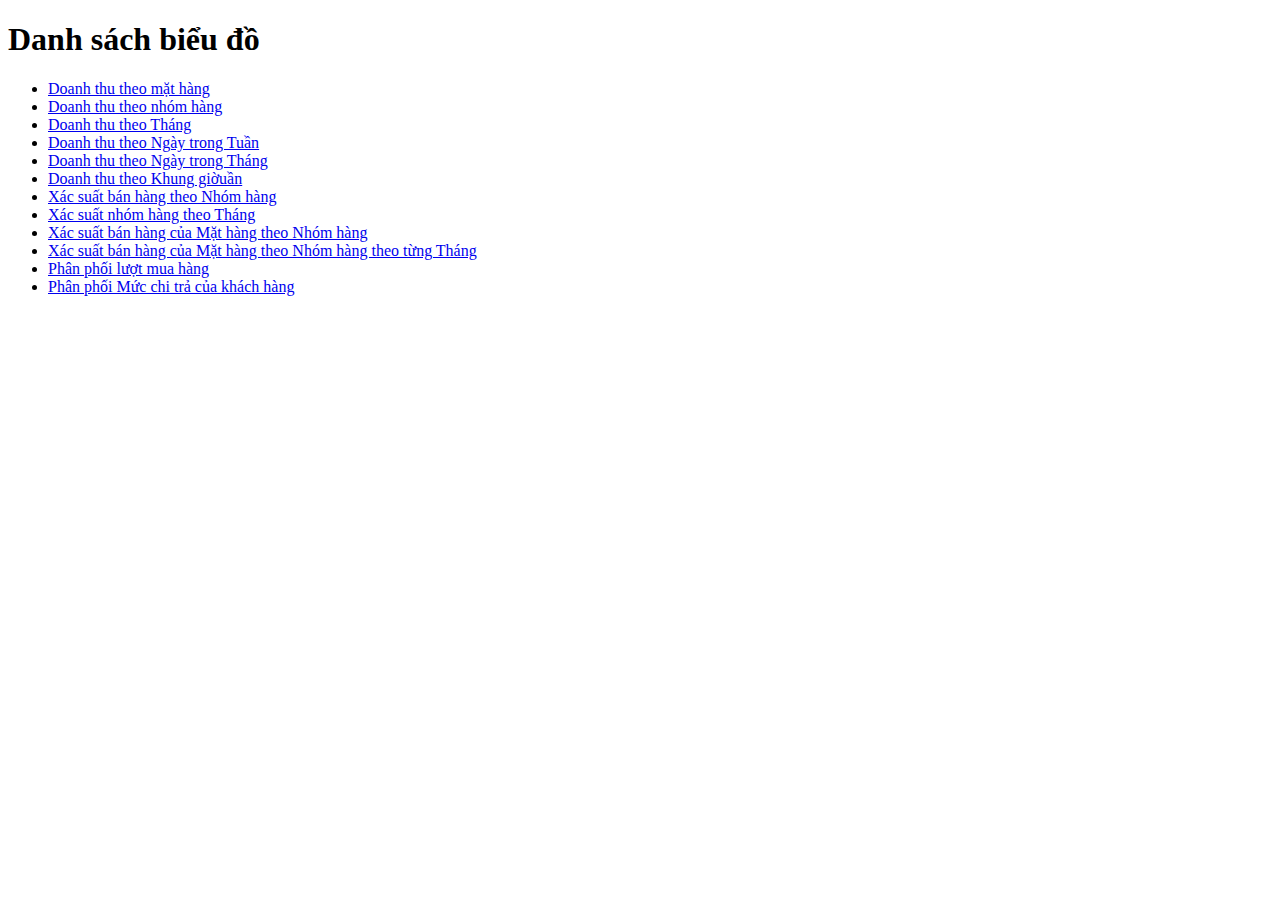
<file: index.html>
<!DOCTYPE html>
<html lang="vi">
<head>
  <meta charset="UTF-8">
  <title>Danh sách biểu đồ</title>
</head>
<body>
  <h1>Danh sách biểu đồ</h1>
  <ul>
    <li><a href="Q1.html">Doanh thu theo mặt hàng</a></li>
    <li><a href="Q2.html">Doanh thu theo nhóm hàng</a></li>
    <li><a href="Q3.html">Doanh thu theo Tháng</a></li>
    <li><a href="Q4.html">Doanh thu theo Ngày trong Tuần</a></li>
    <li><a href="Q5.html">Doanh thu theo Ngày trong Tháng</a></li>
    <li><a href="Q6.html">Doanh thu theo Khung giờuần</a></li>
    <li><a href="Q7.html">Xác suất bán hàng theo Nhóm hàng</a></li>
    <li><a href="Q8.html">Xác suất nhóm hàng theo Tháng</a></li>
    <li><a href="Q9.html">Xác suất bán hàng của Mặt hàng theo Nhóm hàng</a></li>
    <li><a href="Q10.html">Xác suất bán hàng của Mặt hàng theo Nhóm hàng theo từng Tháng</a></li>
    <li><a href="Q11.html">Phân phối lượt mua hàng</a></li>
    <li><a href="Q12.html">Phân phối Mức chi trả của khách hàng</a></li>

  </ul>
</body>
</html>
</file>
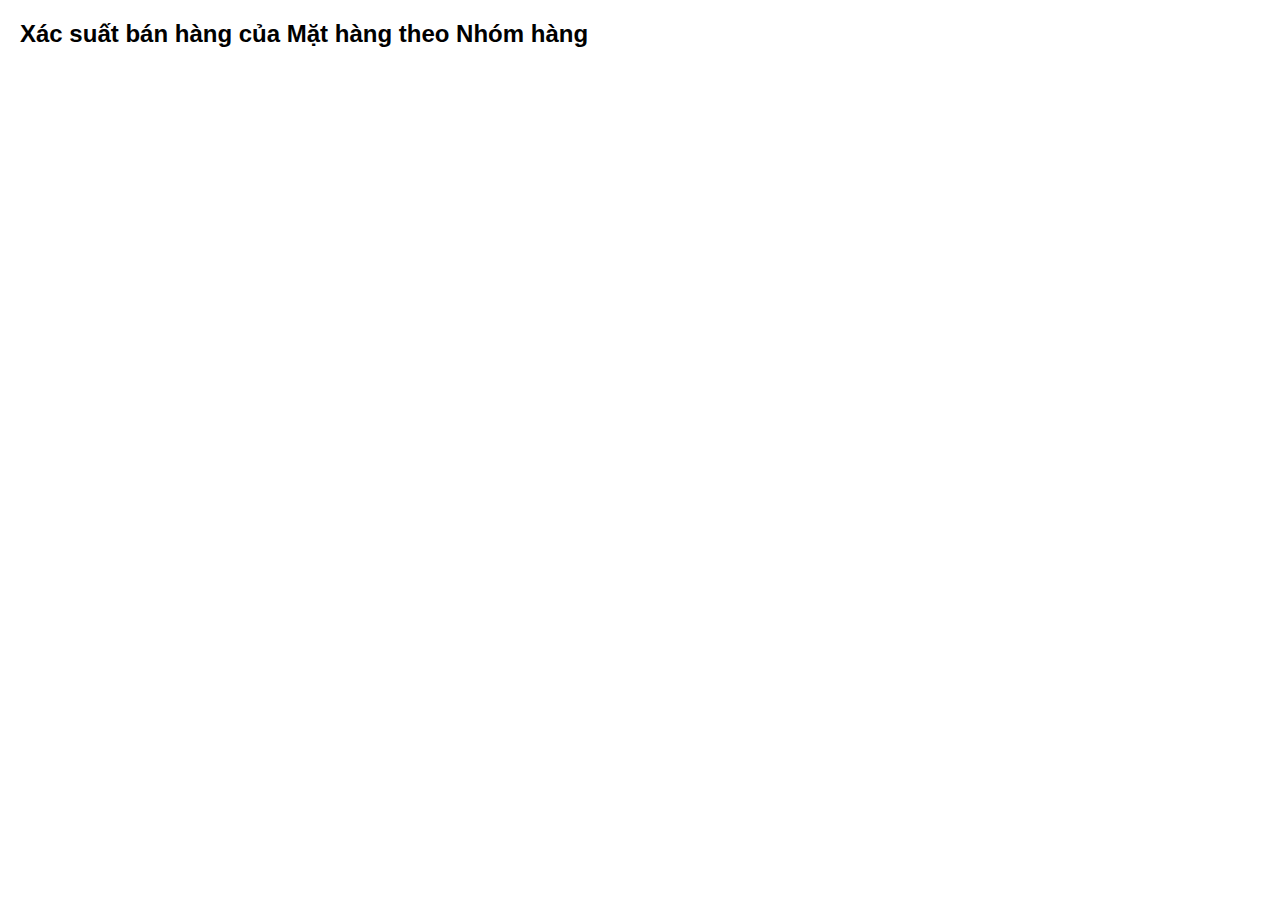
<file: Q9.html>
<!DOCTYPE html>
<html lang="vi">
<head>
  <meta charset="UTF-8">
  <title>Xác suất bán hàng của Mặt hàng theo Nhóm hàng</title>
  <script src="js/d3.v7.min.js"></script>
  <link rel="stylesheet" href="css/style.css">
</head>
<body>
  <h2>Xác suất bán hàng của Mặt hàng theo Nhóm hàng</h2>
  <div id="Q9"></div>
  <script src="Q9.html"></script>
</body>
</html>
</file>
<file: css/style.css>
body {
  font-family: Arial, sans-serif;
  margin: 20px;
}

#chart {
  margin-top: 20px;
}
</file>
